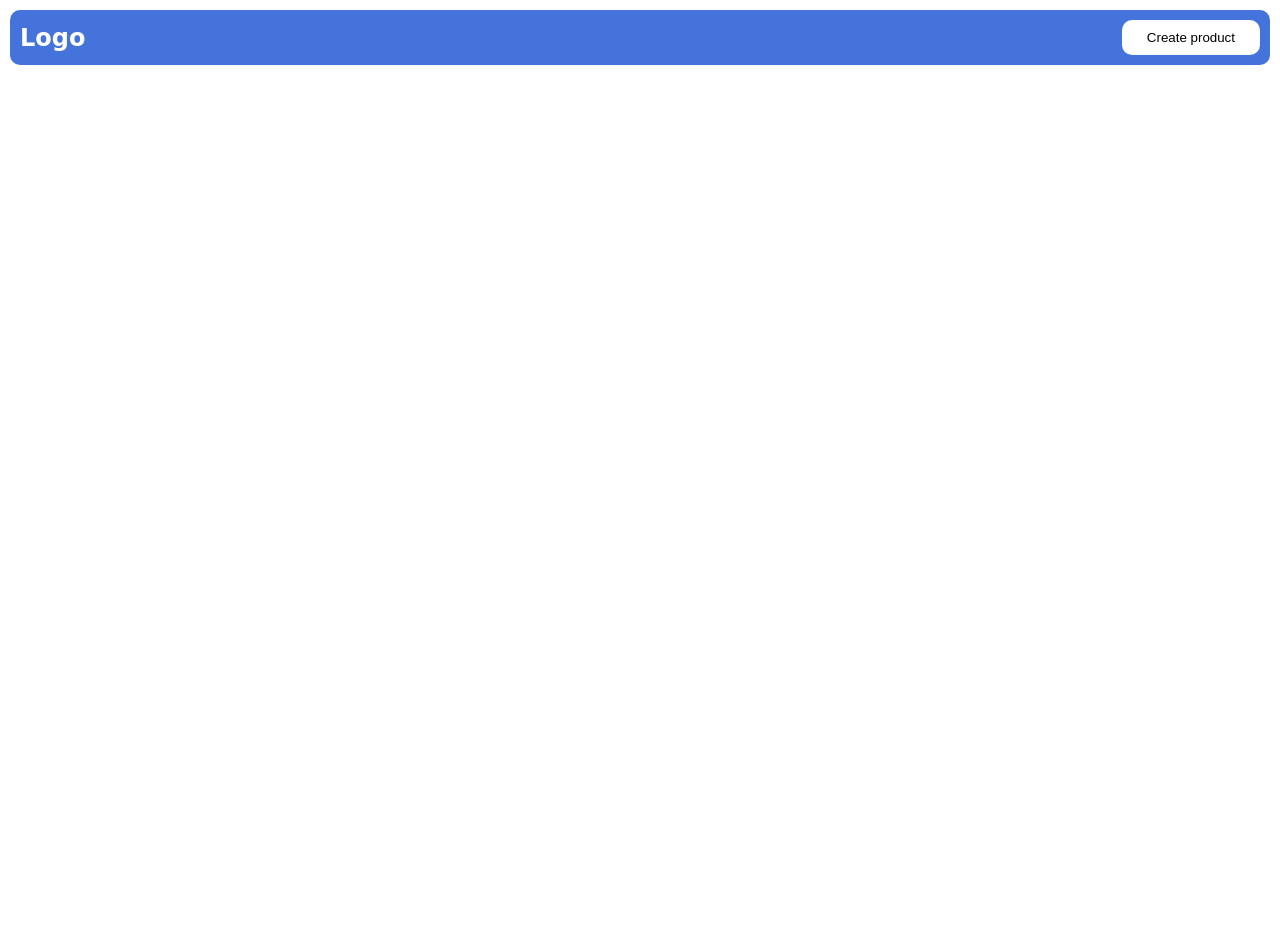
<file: Ecomm project ( DOM )/index.html>
<!DOCTYPE html>
<html lang="en">

<head>
    <meta charset="UTF-8">
    <meta name="viewport" content="width=device-width, initial-scale=1.0">
    <title>Ecom</title>
    <link rel="stylesheet" href="style.css">
</head>

<body>
    <main>
        <nav>
            <h1>Logo</h1>
            <button id="create">Create product</button>
        </nav>
        <div class="products">
         
            </div>
       
        <div class="form">
        <div class="top">
            <div></div>
                <h1 id="cross_button">✖</h1>
            </div>
            <form>

                <h1>Create Product</h1>
                <input type="text" placeholder="Product Name">
                <input type="text" placeholder="Description">
                <input type="number" placeholder="Product Price">
                <input type="url" placeholder="Product Image URL">
                <button>Create</button>
            </form>
        </div>
    </main>



    <script src="script.js"> </script>
</body>

</html>
</file>
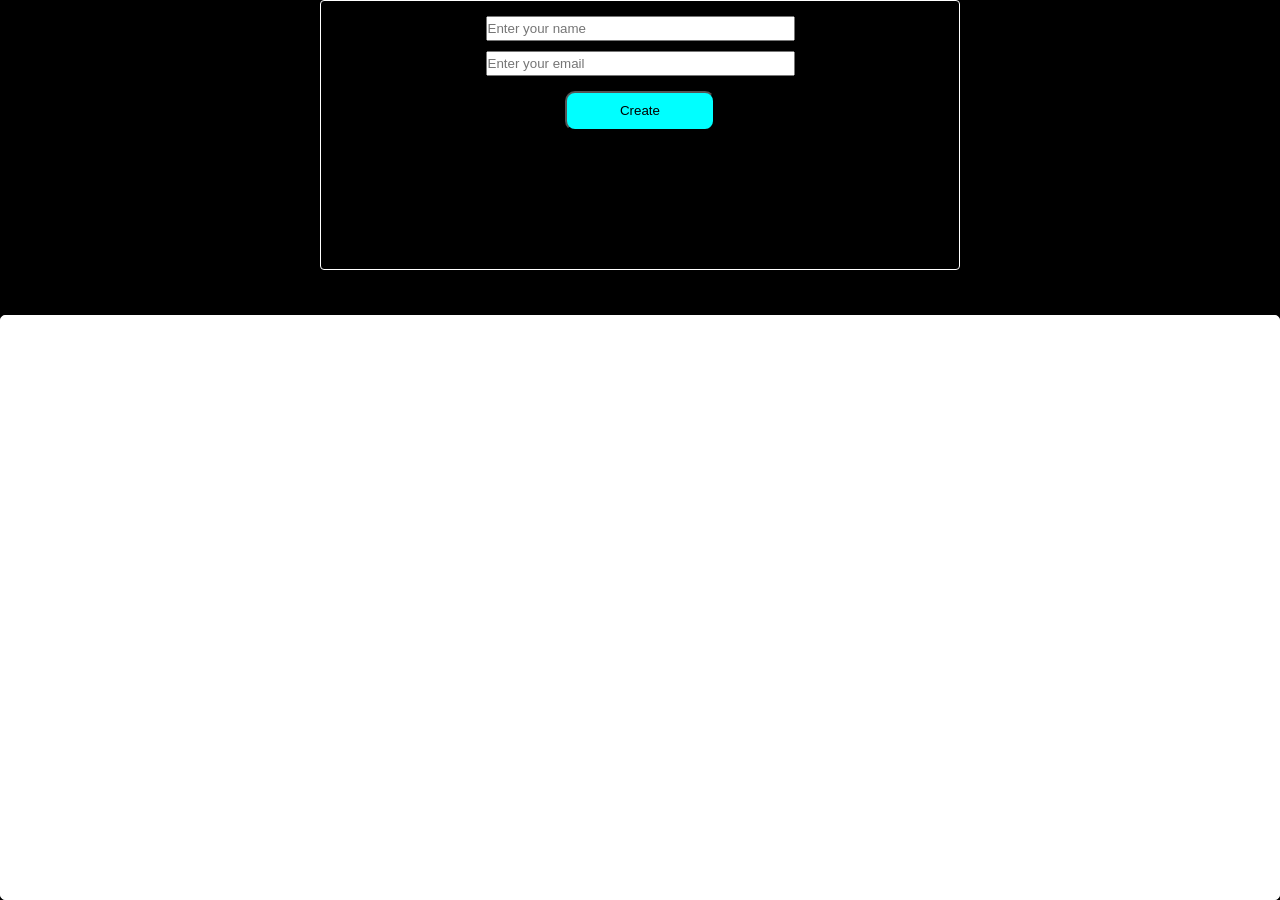
<file: User Form Project/index.html>
<!DOCTYPE html>
<html lang="en">
<head>
    <meta charset="UTF-8">
    <meta name="viewport" content="width=device-width, initial-scale=1.0">
    <title>Document</title>
    <link rel="stylesheet" href="style.css">
</head>
<body>
    <form action="">
        <input type="text" id="inp1" placeholder="Enter your name">
        <input type="email" id="inp2" placeholder="Enter your email">
        <button>Create</button>
    </form>
<div class="users">
            
</div>
    <script src="script.js"></script>
</body>
</html>
</file>
<file: Ecomm project ( DOM )/style.css>
* {
    margin: 0;
    padding: 0;
    box-sizing: border-box;
}

html,
body {
    height: 100%;
    width: 100%;
}

main {
    height: 100%;
    width: 100%;
    background-color: white;
    padding: 10px;
    font-family: system-ui, -apple-system, BlinkMacSystemFont, 'Segoe UI', Roboto, Oxygen, Ubuntu, Cantarell, 'Open Sans', 'Helvetica Neue', sans-serif
}

nav {
    display: flex;
    flex-direction: row;
    justify-content: space-between;
    /* padding:10px */
    align-items: center;
    background-color: rgb(67, 115, 219);
    border-radius: 10px;
    padding: 10px;
    color: white;

}

button {
    padding: 10px 25px;
    background-color: white;
    color: black;
    border: none;
    border-radius: 10px;
    cursor: pointer;

}

.products {
    padding: 10px;
    height: 100%;
    width: 100%;
    display: flex;
    flex-direction: row;
    flex-wrap: wrap;

}

.products_card {
    padding: 10px;
    height: 48%;
    overflow: hidden;
    width: 20%;
    border-radius: 10px;
    border: 1px solid gray;
    background-color: rgb(0, 0, 0);
    color: white;
    box-shadow: 3px 0px 20px 0px black;
}

.img{
height: 60%;
width: 100%;
}
.img img{
height: 100%;
width: 100%;
object-fit: cover;
border-radius: 10px;
}
.text{
    padding:10px;
    display: flex;
    flex-direction: column;
    gap: 4px;

}

.btns{
    display: flex;
    flex-direction: row;
justify-content: space-between;
}

#update{
    background-color: rgb(226, 226, 31);
}
#delete{
    background-color: rgb(213, 31, 31);
    color: white;
}


.form{
    
display: none;
flex-direction: column;
    height: 100%;
    width: 100%;
    background-color: rgba(0, 0, 0, 0.74);
    position: absolute;
    top: 0;
    left: 0;
       justify-content: center;
    align-items: center; 
}

form{
    width: 50%;
    display:flex;
    flex-direction: column;
    gap: 20px; 
    background-color: white;
    padding: 20px;
    border-radius: 10px;
    justify-content: center;
    align-items: center;
}
form input{
    width:100%;
}
form input:focus{
  outline: 1px solid rgb(25, 98, 235);
    
}
form button {
    background-color: rgb(37, 127, 245);
    width: 25%;
}
form button:active{
    width: 20%;
}
input{
    padding: 10px;
    outline: none;
    border: 1px solid gray;
    border-radius: 10px;
}



.form .top {
    width: 50%;
    display: flex;
    justify-content: space-between;
    color: white;
    margin-bottom: 10px;
}

#cross_button {
    color: rgb(255, 0, 0);
    cursor: pointer;
}
</file>
<file: User Form Project/style.css>
*{
    margin: 0px;
    padding: 0px;
    box-sizing: border-box;
}

html,body{
    height: 100%;
    width: 100%;
    background-color: black;
    display: flex;
    flex-direction: column;
    align-items: center;
justify-content: space-between;
}

form {
    height: 30%;
    width: 50%;
    border: 1px solid white;
    border-radius: 4px;
    display: flex;
    flex-direction: column;
    /* justify-content: center; */
    align-items: center;
    /* gap: 10px; */
    padding: 10px;
}

form input{
    margin: 5px;
    width: 50%;
    height: 10%;
}


form button {
    height: 40px;
    width: 150px;
    border-radius: 10px;
    background-color: aqua;
    margin: 10px;
    cursor: pointer;
    
}
form button:active{
    background-color:rgb(65, 197, 181) ;
    height: 45px;
    width: 180px;
}


.users{
    height: 65%;
    width: 100%;
    border: 1px solid white;
    border-radius: 5px;
    display: grid;
    grid-template-columns: repeat(5,1fr);
    gap : 10px;
    padding: 10px;
    overflow-y: auto;
    background-color: white;
}

.users_card{
    height: 20%;
    width: 20%;
}
</file>
